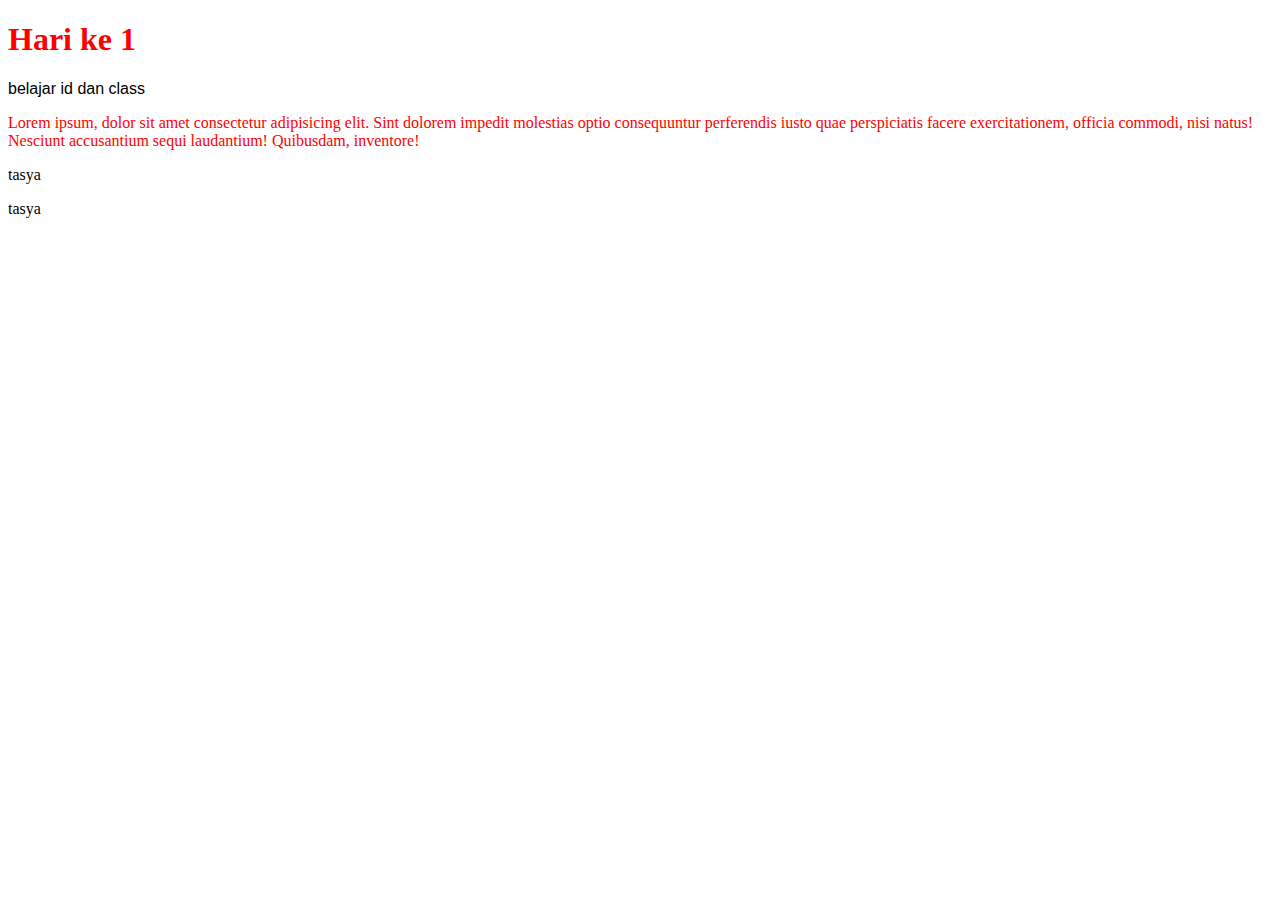
<file: DAY0001/id&class.html>
<!DOCTYPE html>
<html lang="en">
<head>
    <meta charset="UTF-8">
    <meta name="viewport" content="width=device-width, initial-scale=1.0">
    <title>Document</title>
    <!-- ID dan Class untuk menandai dan mengambil sebagian data -->
    <style>
        #headerKe-1 {
            color:red;
        }

        .classp-1{
            font-family: 'Segoe UI', Tahoma, Geneva, Verdana, sans-serif;
        }

        article{
            color:red;
        }

    </style>
    
</head>
<body>
    <h1 id="headerKe-1">Hari ke 1</h1>
    <P class="classp-1">belajar id dan class</P>
    <article>Lorem ipsum, dolor sit amet consectetur adipisicing elit. Sint dolorem impedit molestias optio consequuntur perferendis iusto quae perspiciatis facere exercitationem, officia commodi, nisi natus! Nesciunt accusantium sequi laudantium! Quibusdam, inventore!</article>

    <p>tasya</p>
    <p>tasya</p>
    
</body>
</html>
</file>
